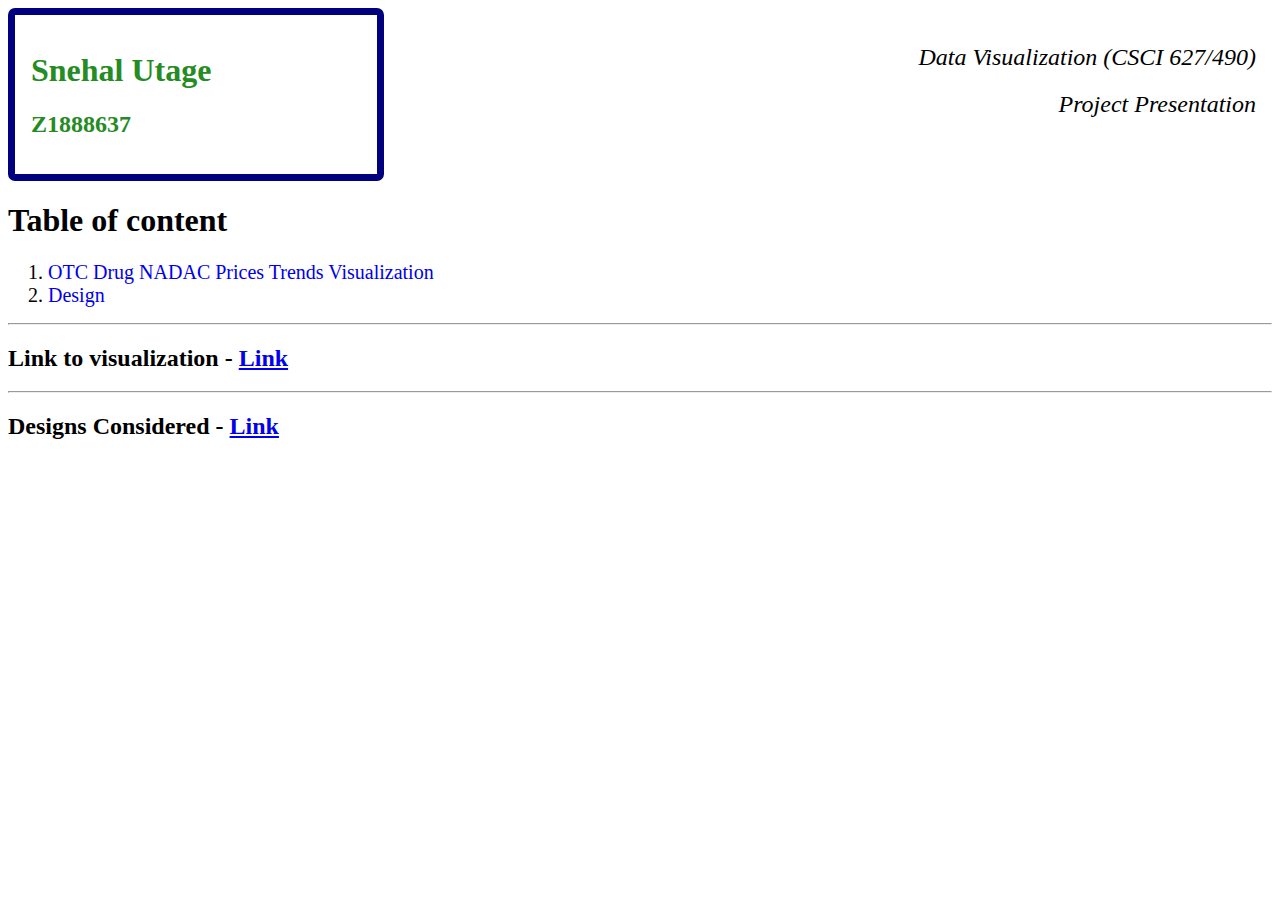
<file: code/index.html>
<!DOCTYPE html>
<html>
   <head>
      <title>Project Presentation</title>
      <link rel="stylesheet" href="styles.css">
   </head>

   <body>
    <div id="info">
        <div class="left">
            <h1> Snehal Utage </h1>
            <h2> Z1888637 </h2>
        </div>

        <div class="right">
            <h2> Data Visualization (CSCI 627/490) </h2>
            <h2> Project Presentation</h2>
        </div>
    </div>
    
    <div>
        <h1>Table of content</h1>
        <ol>
            <li><a style ="text-decoration: none" href="#d1">OTC Drug NADAC Prices Trends Visualization</a></li>
            <li><a style ="text-decoration: none" href="#d2">Design</a></li>
        </ol>
    </div>

    <hr>
        <div>
            <h2>Link to visualization - <a href="https://raw.githubusercontent.com/snehalutage/dvrepo/main/Design/D1-2.jpg">Link</a></h2> 
        </div>
    <hr>
        <div>
            <h2>Designs Considered - <a href="https://raw.githubusercontent.com/snehalutage/dvrepo/main/Design/D2-2.jpg">Link</a></h2> 
         </div>     
   </body>
</html>
</file>
<file: code/styles.css>
/* To get the alignment of left-right */
#info
{
	display : flex;                   
	justify-content : space-between;
}

li
{
	font-size: 20px;
}

/* styles for the left side */
.left
{
	color:#258b23;
	border-style : solid;
	border-width : 7px;
	border-color : #010180;
	border-radius : 7px;
	width : 330px;
	padding : 1em;
}

/* For the style of right section */
.right
{
	text-align : right;
	font-style : italic;
	padding : 1em;
}

/* To override the default bold of header tag to normal style */
.right h2
{
	font-weight : normal;	
}

#flex-container {
	display: flex;
	flex-wrap: nowrap;
	justify-content : space-between;
  }
</file>
